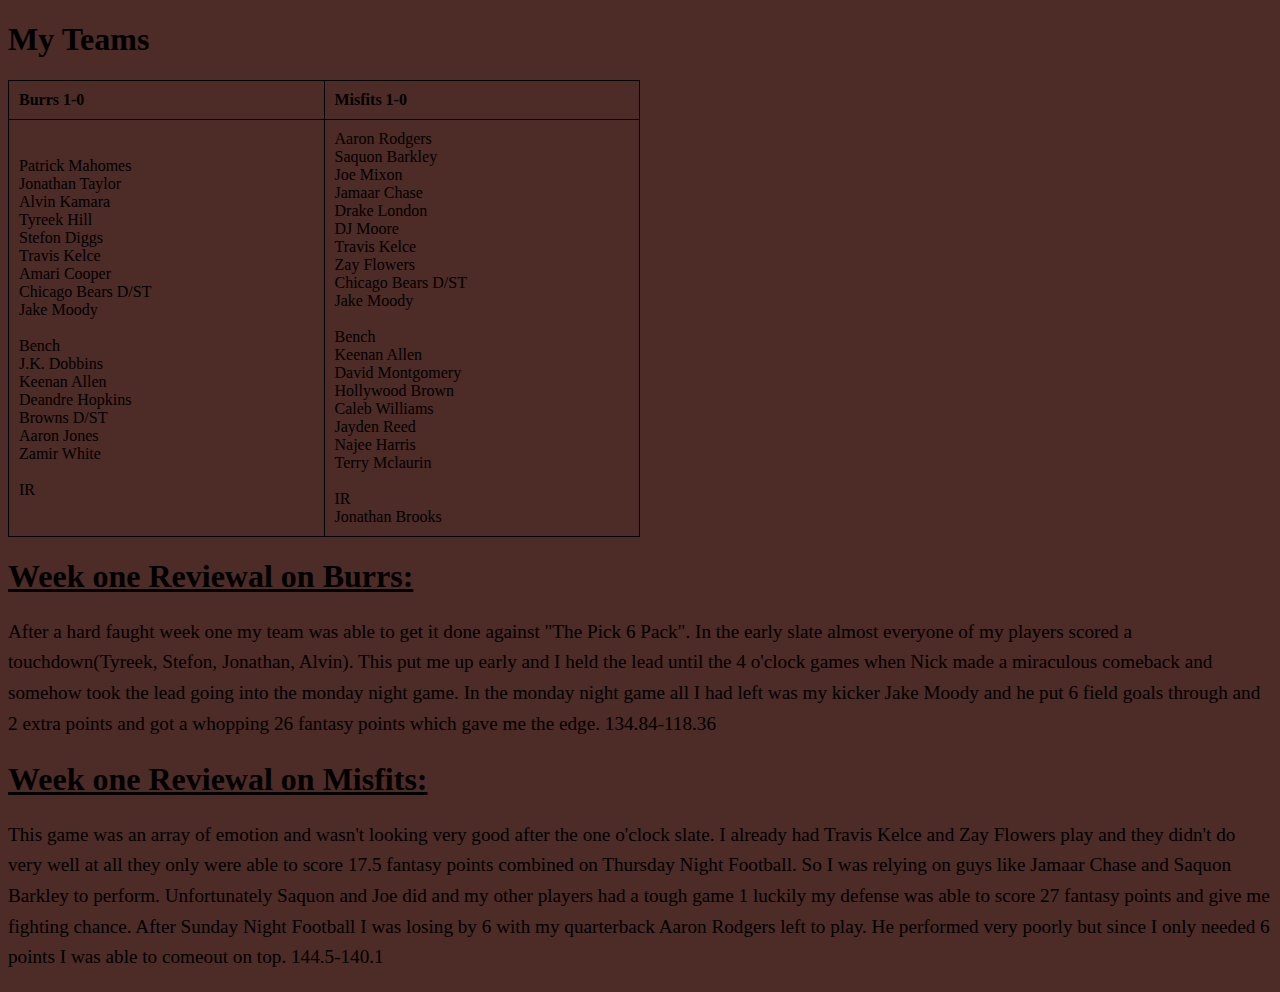
<file: Features/MyTeams.html>
<!DOCTYPE html>
<html lang="en">
    <head>
        <meta charset="UTF-8">
        <meta name="viewport" content="width-device-width, initial-scale=1.0">
        <title>PlayerCompare</title>
        <link rel="stylesheet" href="styles.css"> 
    </head>
    <body>
        <!-- Table example -->
        <h1>My Teams</h1>
        <table border="1">
            <tr>
                <th>Burrs 1-0</th>
                <th>Misfits 1-0</th>
            </tr>
            <tr>
                <td>Patrick Mahomes<br>
                    Jonathan Taylor<br>
                    Alvin Kamara<br>
                    Tyreek Hill<br>
                    Stefon Diggs<br>
                    Travis Kelce<br>
                    Amari Cooper<br>
                    Chicago Bears D/ST<br>
                    Jake Moody<br><br>
                    Bench<br>
                    J.K. Dobbins<br>
                    Keenan Allen<br>
                    Deandre Hopkins<br>
                    Browns D/ST<br>
                    Aaron Jones<br>
                    Zamir White<br><br>
                    IR

                </td>
                <td>Aaron Rodgers<br>
                    Saquon Barkley<br>
                    Joe Mixon<br>
                    Jamaar Chase<br>
                    Drake London<br>
                    DJ Moore<br>
                    Travis Kelce<br>
                    Zay Flowers<br>
                    Chicago Bears D/ST<br>
                    Jake Moody<br><br>
                    Bench<br>
                    Keenan Allen<br>
                    David Montgomery<br>
                    Hollywood Brown<br>
                    Caleb Williams<br> 
                    Jayden Reed<br>
                    Najee Harris<br>
                    Terry Mclaurin<br><br>
                    IR<br>
                    Jonathan Brooks

                </td>
               
            </tr>
        </table>
        
        <h1 style= "text-decoration: underline;"> Week one Reviewal on Burrs:</h1>
        <p>
            After a hard faught week one my team was able to get it done against "The Pick 6 Pack". In the early slate almost everyone
            of my players scored a touchdown(Tyreek, Stefon, Jonathan, Alvin). This put me up early and I held the lead until the 4 o'clock games
            when Nick made a miraculous comeback and somehow took the lead going into the monday night game. In the monday night game all I had 
            left was my kicker Jake Moody and he put 6 field goals through and 2 extra points and got a whopping 26 fantasy points which gave me 
            the edge. 134.84-118.36
        </p>
        <h1 style= "text-decoration: underline;"> Week one Reviewal on Misfits:</h1>
        <p>
            This game was an array of emotion and wasn't looking very good after the one o'clock slate. I already had Travis Kelce and Zay Flowers play 
            and they didn't do very well at all they only were able to score 17.5 fantasy points combined on Thursday Night Football. So I was relying on guys like 
            Jamaar Chase and Saquon Barkley to perform. Unfortunately Saquon and Joe did and my other players had a tough game 1 luckily my defense was able
            to score 27 fantasy points and give me fighting chance. After Sunday Night Football I was losing by 6 with my quarterback Aaron Rodgers left to play.
            He performed very poorly but since I only needed 6 points I was able to comeout on top. 144.5-140.1 
        </p>
    </body>
</html>
</file>
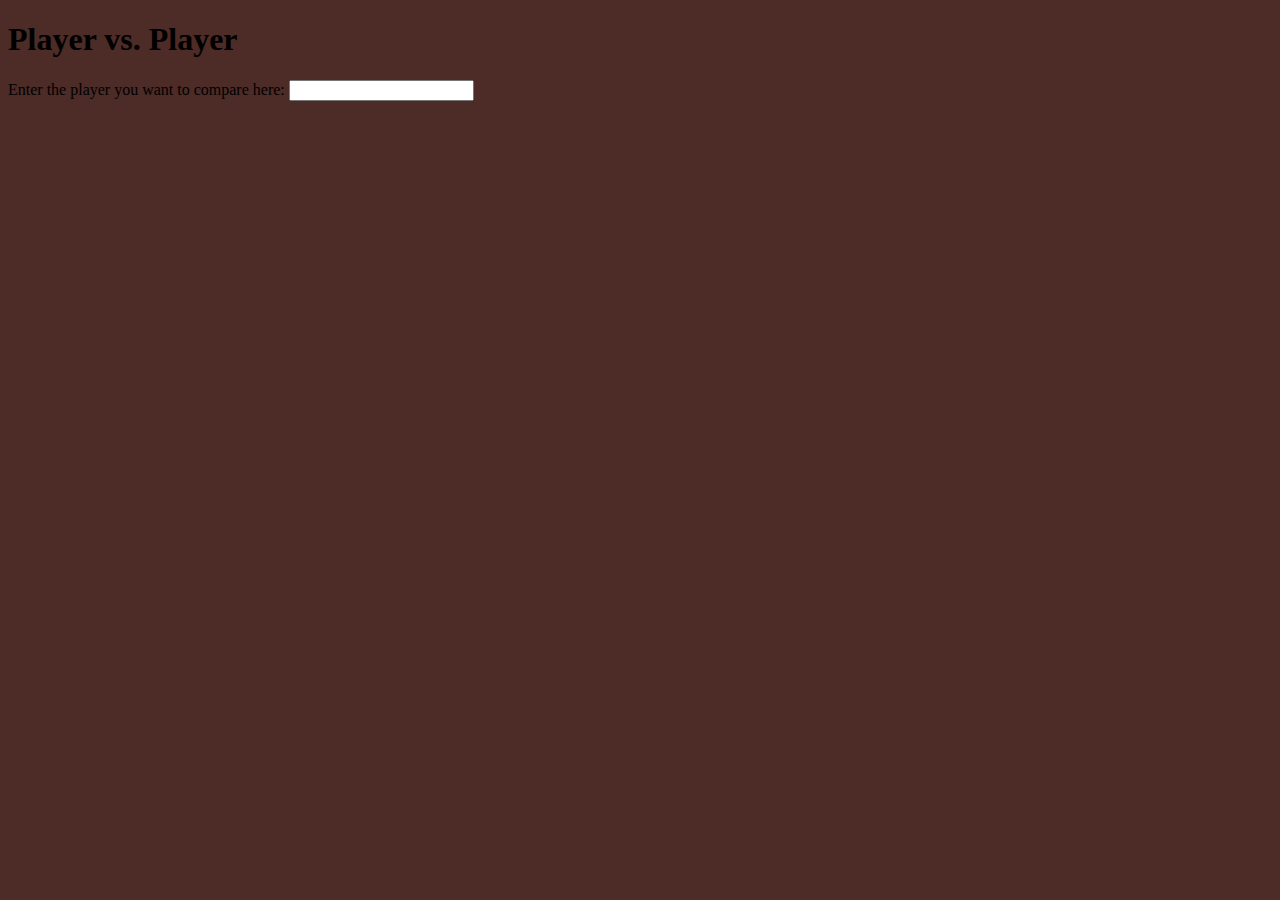
<file: Features/playerComparisons.html>
<!DOCTYPE html>
<html lang="en">
    <head>
        <meta charset="UTF-8">
        <meta name="viewport" content="width-device-width, initial-scale=1.0">
        <title>PlayerCompare</title>
        <link rel="stylesheet" href="styles.css"> 
    </head>
    <body>
        <!--Here I'm going to have to go through and do a lot of backend work to grade each player currently and have to keep updating so for the sake
        of finishing by the deadline I'm going to keep it fairly simple. Pretty much just create an example.-->
        <h1>Player vs. Player</h1>
        <form>
            <label for="styledInputBox">Enter the player you want to compare here:</label>
            <input type="text" id="userInput" name="userInput" class="styledInputBox">
        </form>
    </body>
</html>
</file>
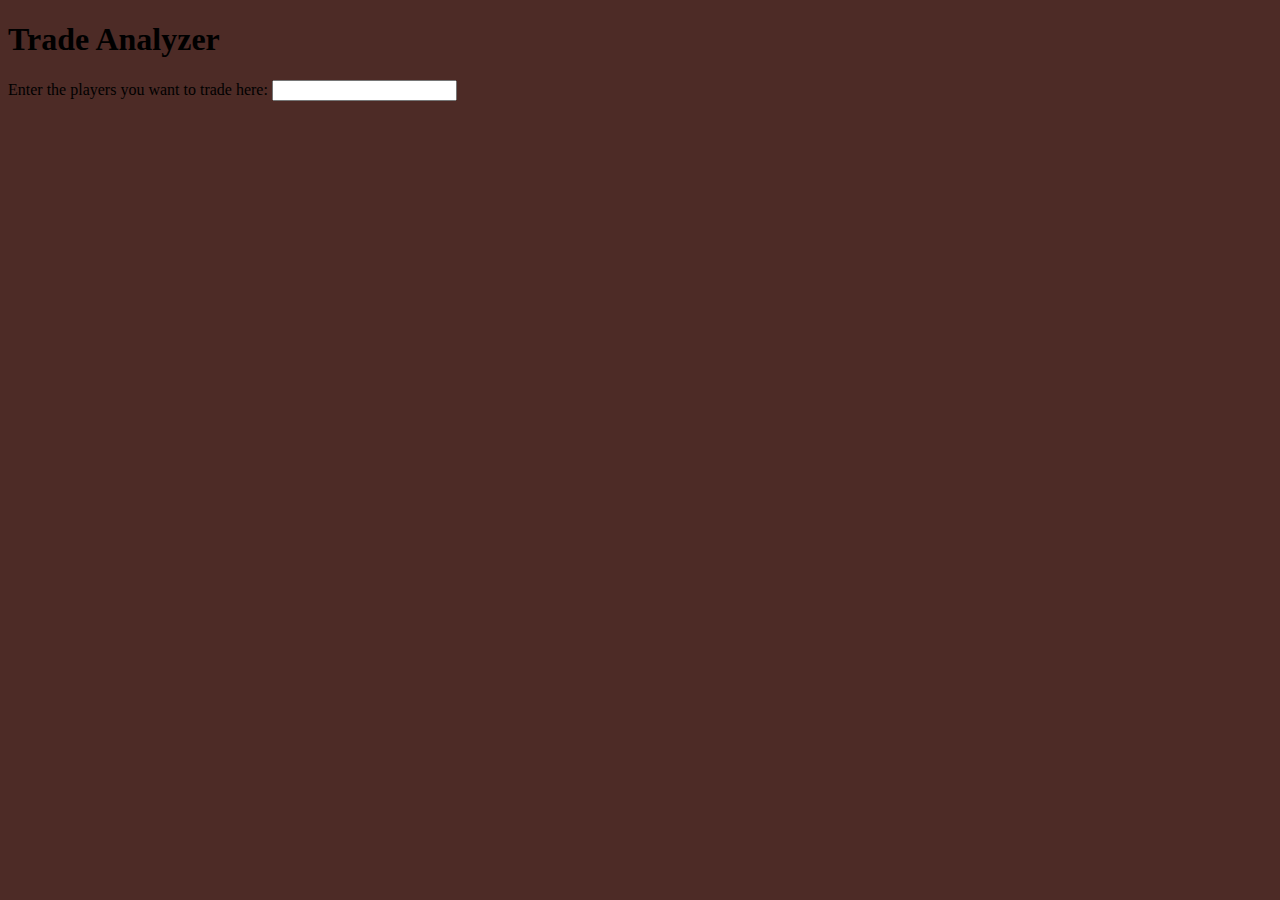
<file: Features/tradereview.html>
<!DOCTYPE html>
<html lang="en">
    <head>
        <meta charset="UTF-8">
        <meta name="viewport" content="width-device-width, initial-scale=1.0">
        <title>Trade Reviewal</title>
        <link rel="stylesheet" href="styles.css"> 
    </head>
    <body>
        <!--Here I'm going to have to go through and do a lot of backend work to grade each player currently and have to keep updating so for the sake
        of finishing by the deadline I'm going to keep it fairly simple. Pretty much just create an example.-->
        <h1>Trade Analyzer</h1>
        <form>
            <label for="styledInputBox">Enter the players you want to trade here:</label>
            <input type="text" id="userInput" name="userInput" class="styledInputBox">
        </form>
    </body>
</html>
</file>
<file: Features/styles.css>
body {
    font-family: Garamond, serif;
    background-color: #f0f0f0;
}

h1 {
    color: #000000;
}


h2 {
    color: #00ffff
}

h3 {
    color: #000000;
}

p {
    line-height: 1.6;
    font-size: 1.2em;
}

a {
    color: #00ffff;
    text-decoration: none;
    display: inline;
    margin-right: 100px;
}

table {
    width: 50%;
    border-collapse: collapse;
}

table, th, td {
    border: 1px solid black;
    padding: 10px;
    text-align: left;
}

.center-text {
    text-align: center;
}

body {
    background-color: rgb(77, 43, 38);
}

.center-images {
    text-align: center;
}

.sytled-input-box {
    border: 10px solid rgb(115, 255, 0);
    padding: 8px;
    border-radius: 5px;
    font-size: 12px;
}
</file>
